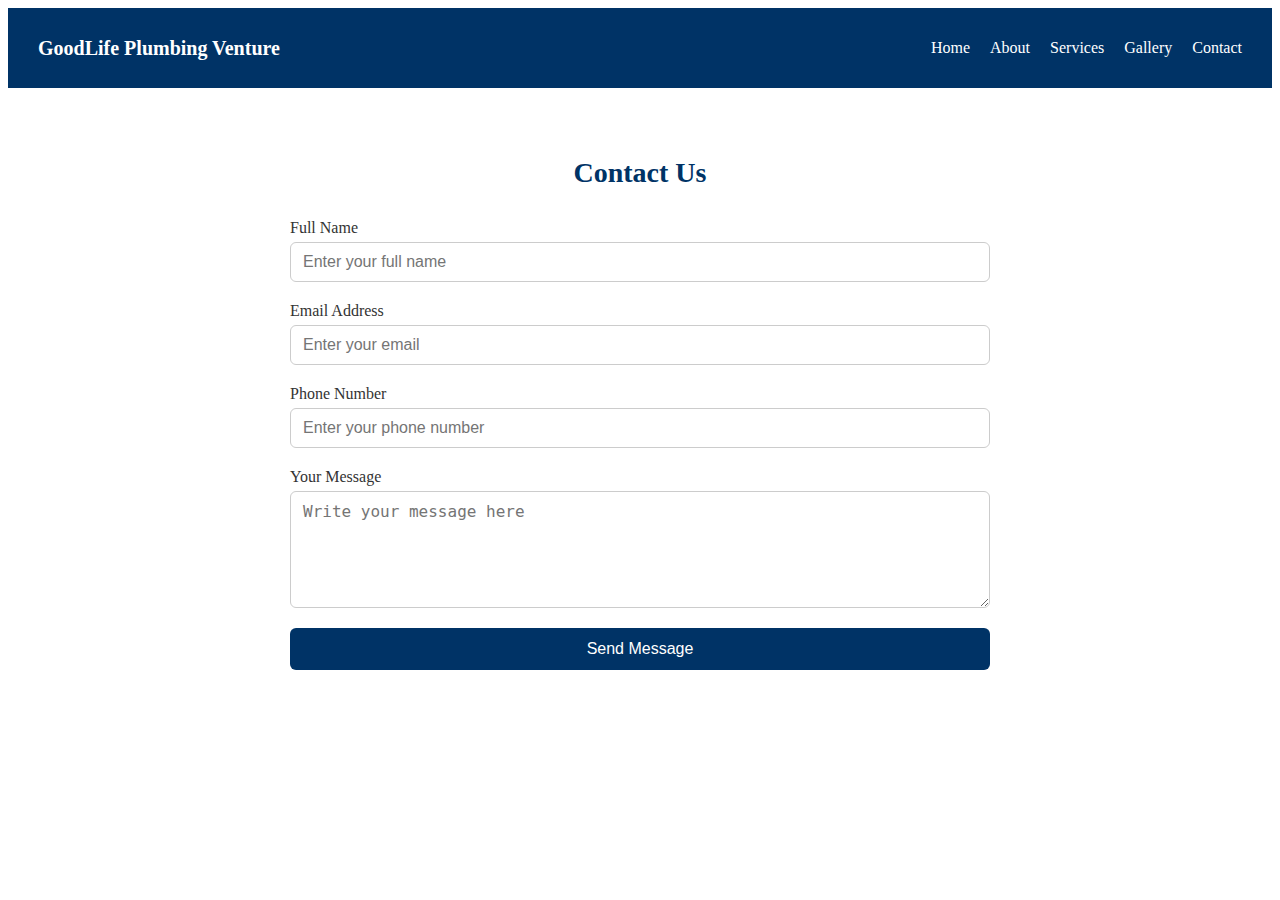
<file: contact.html>
<!doctype html>
<html lang="en"> 
 <head> 
  <meta charset="UTF-8"> 
  <meta name="viewport" content="width=device-width, initial-scale=1.0"> 
  <title>Contact Us - GoodLife Plumbing Venture</title> 
  <link rel="stylesheet" href="contact.css"> 
 </head> 
 <body> <!-- ✅ NAVBAR --> 
  <nav> 
   <div class="logo">
     GoodLife Plumbing Venture 
   </div> 
   <ul> 
    <li><a href="index.html">Home</a></li> 
    <li><a href="about.html">About</a></li> 
    <li><a href="services.html">Services</a></li> 
    <li><a href="gallery.html">Gallery</a></li> 
    <li><a href="contact.html">Contact</a></li> 
   </ul> 
  </nav> <!-- ✅ CONTACT SECTION --> 
  <section class="contact-section"> 
   <h1>Contact Us</h1> 
   <form action="https://formspree.io/f/xzzjqaok" method="post" class="contact-form"> 
    <div class="form-group"> <label for="name">Full Name</label> 
     <input type="text" id="name" name="name" placeholder="Enter your full name" required> 
    </div> 
    <div class="form-group"> <label for="email">Email Address</label> 
     <input type="email" id="email" name="email" placeholder="Enter your email" required> 
    </div> 
    <div class="form-group"> <label for="phone">Phone Number</label> 
     <input type="tel" id="phone" name="phone" placeholder="Enter your phone number"> 
    </div> 
    <div class="form-group"> <label for="message">Your Message</label> <textarea id="message" name="message" rows="5" placeholder="Write your message here" required></textarea> 
    </div> <button type="submit" class="submit-btn">Send Message</button> 
   </form> 
  </section> 
 </body>
</html>
</file>
<file: contact.css>
/* =========================
   NAVBAR
========================= */
nav {
  background: #003366;
  color: white;
  padding: 15px 30px;
  display: flex;
  flex-direction: column; /* Mobile first */
  align-items: center;
  gap: 15px;
}

nav .logo {
  font-size: 20px;
  font-weight: bold;
}

nav ul {
  list-style: none;
  display: flex;
  flex-direction: row; /* Stack links on mobile */
  gap: 10px;
  width: 100%;
  padding-left: 0;
}

nav ul li a {
  color: white;
  text-decoration: none;
  font-size: 16px;
}

nav ul li a:hover {
  text-decoration: underline;
}

/* DESKTOP NAV */
@media (min-width: 769px) {
  nav {
    flex-direction: row;         
    justify-content: space-between;
    align-items: center;
  }

  nav ul {
    flex-direction: row;
    gap: 20px;
    width: auto;
  }
}

/* =========================
   CONTACT SECTION
========================= */
.contact-section {
  padding: 50px 20px;
  max-width: 700px;
  margin: 0 auto;
}

.contact-section h1 {
  text-align: center;
  color: #003366;
  font-size: 28px;
  margin-bottom: 30px;
}

/* =========================
   FORM STYLING
========================= */
.contact-form {
  display: flex;
  flex-direction: column;
  gap: 20px;
}

.form-group {
  display: flex;
  flex-direction: column;
}

.form-group label {
  font-weight: 500;
  margin-bottom: 5px;
  color: #333;
}

.form-group input,
.form-group textarea {
  padding: 10px 12px;
  font-size: 16px;
  border: 1px solid #ccc;
  border-radius: 6px;
  resize: vertical;
}

.form-group input:focus,
.form-group textarea:focus {
  outline: none;
  border-color: #003366;
  box-shadow: 0 0 5px rgba(0, 51, 102, 0.3);
}

.submit-btn {
  padding: 12px 20px;
  background-color: #003366;
  color: white;
  font-size: 16px;
  font-weight: 500;
  border: none;
  border-radius: 6px;
  cursor: pointer;
  transition: background 0.3s ease;
}

.submit-btn:hover {
  background-color: #0055a0;
}

/* =========================
   RESPONSIVE ADJUSTMENTS
========================= */
@media (max-width: 768px) {
  .contact-section {
    padding: 40px 15px;
  }

  .submit-btn {
    width: 100%;
  }
}
</file>
